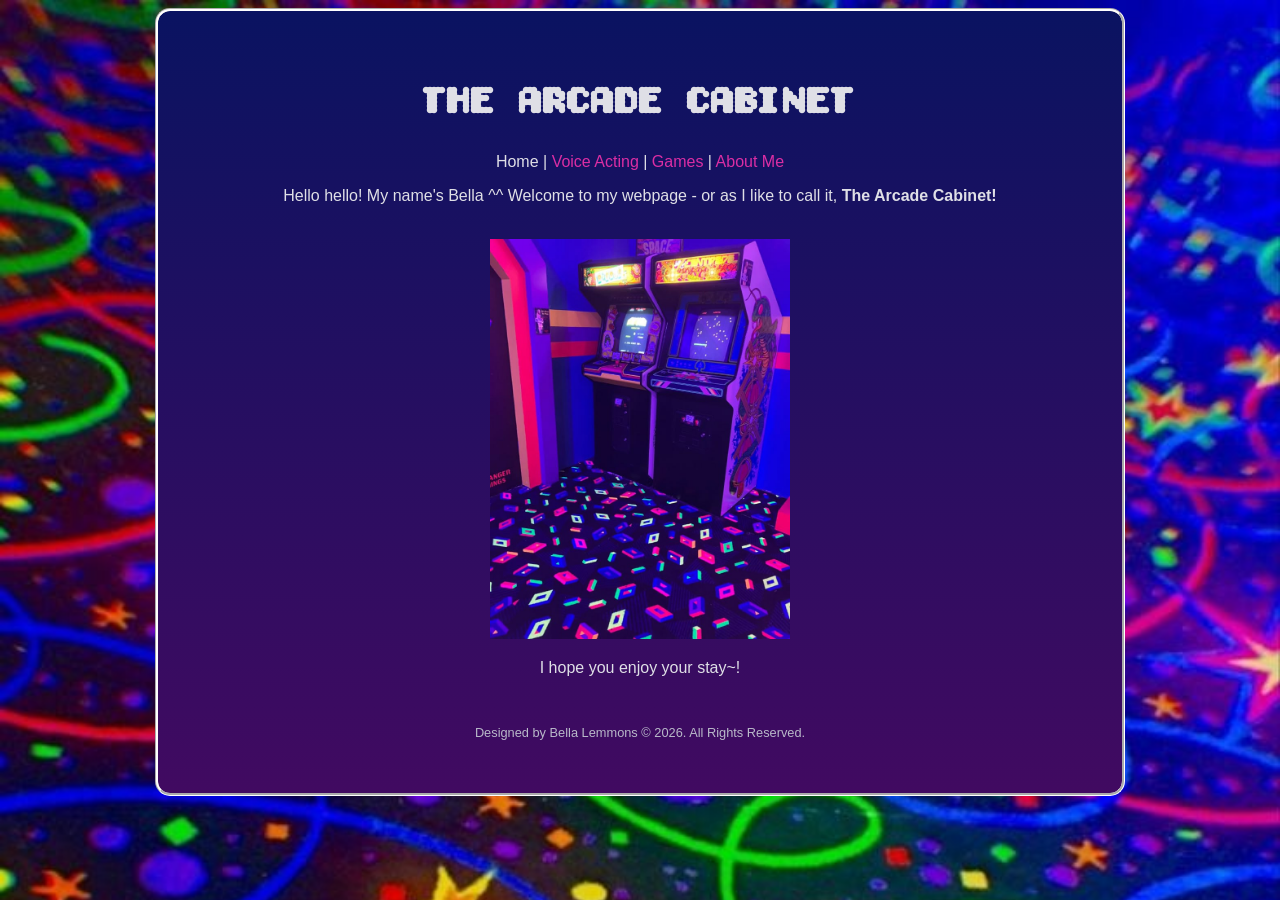
<file: index.html>
<!DOCTYPE html>
<html lang="en">
<head>
    <meta charset="UTF-8">
    <meta name="viewport" content="width=device-width, initial-scale=1.0">
    <title>The Arcade Cabinet | Home</title>
    <link rel="stylesheet" href="stylesheet.css">
</head>
<body>
    <div class="container">
    <header>
        <h1>THE ARCADE CABINET</h1>
        <nav>
            <p>
                Home | <a href="voicework.html">Voice Acting</a> | <a href="games.html">Games</a> | <a href="aboutme.html">About Me</a>
            </p>
        </nav>
    </header>
    <p>Hello hello! My name's Bella ^^ Welcome to my webpage - or as I like to call it,
    <b>The Arcade Cabinet!</b></p><br>
    <img id="arcade-machines" src="assets/arcade-machines.jpg" alt="A photo of two brightly-colored arcade machines.">
    <p>I hope you enjoy your stay~!</p>

    <footer>
        <p>Designed by Bella Lemmons &#169; 2026. All Rights Reserved.</p>
    </footer>
    
    </div>
</body>
</html>
</file>
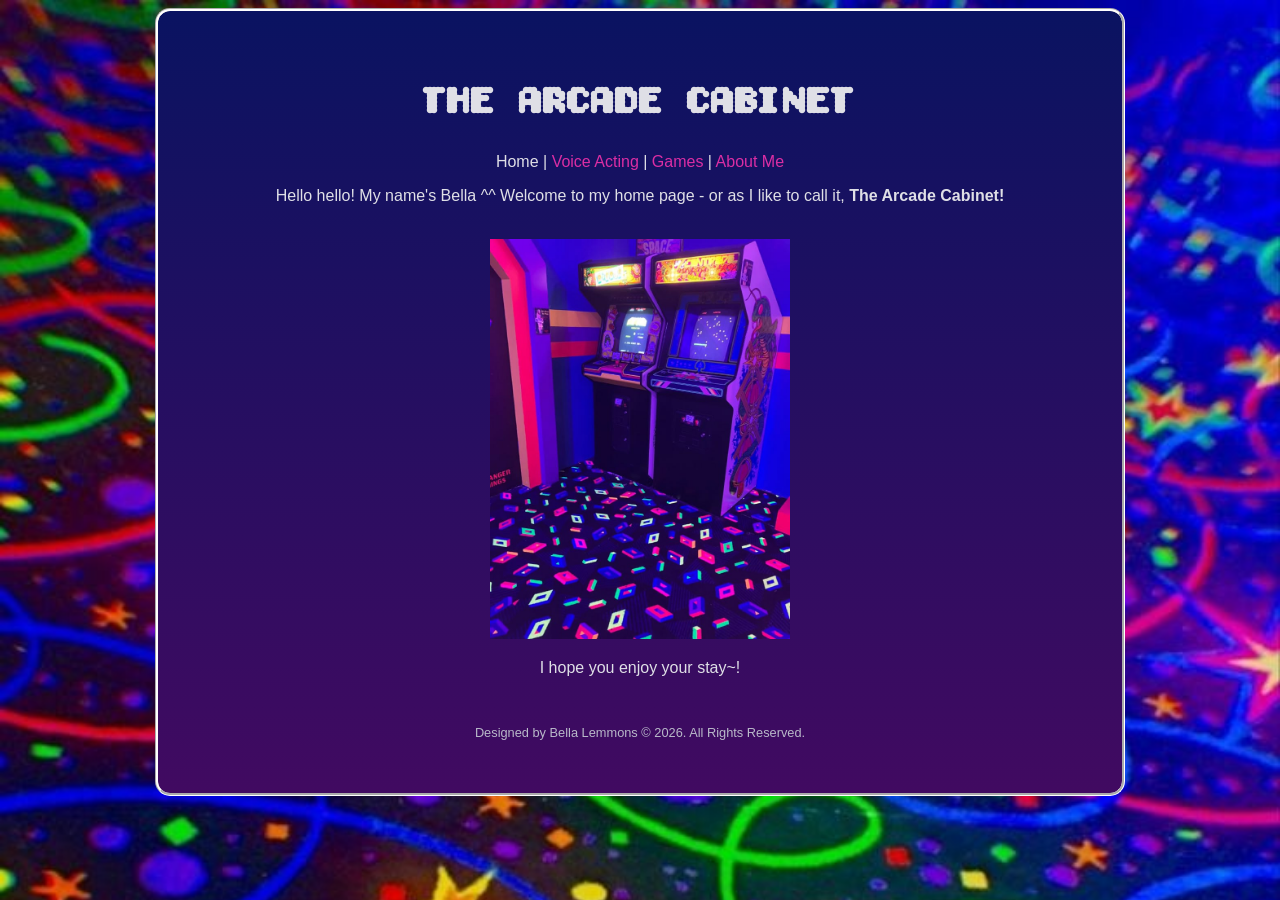
<file: My Website/index.html>
<!DOCTYPE html>
<html lang="en">
<head>
    <meta charset="UTF-8">
    <title>The Arcade Cabinet | Home</title>
    <link rel="stylesheet" href="stylesheet.css">
</head>
<body>
    <div class="container">
    <header>
        <h1>THE ARCADE CABINET</h1>
        <nav>
            <p>
                Home | <a href="voicework.html">Voice Acting</a> | <a href="games.html">Games</a> | <a href="aboutme.html">About Me</a>
            </p>
        </nav>
    </header>
    <p>Hello hello! My name's Bella ^^ Welcome to my home page - or as I like to call it,
    <b>The Arcade Cabinet!</b></p><br>
    <img id="arcade-machines" src="assets/arcade-machines.jpg" alt="A photo of two brightly-colored arcade machines.">
    <p>I hope you enjoy your stay~!</p>

    <footer>
        <p>Designed by Bella Lemmons &#169; 2026. All Rights Reserved.</p>
    </footer>
    
    </div>
</body>
</html>
</file>
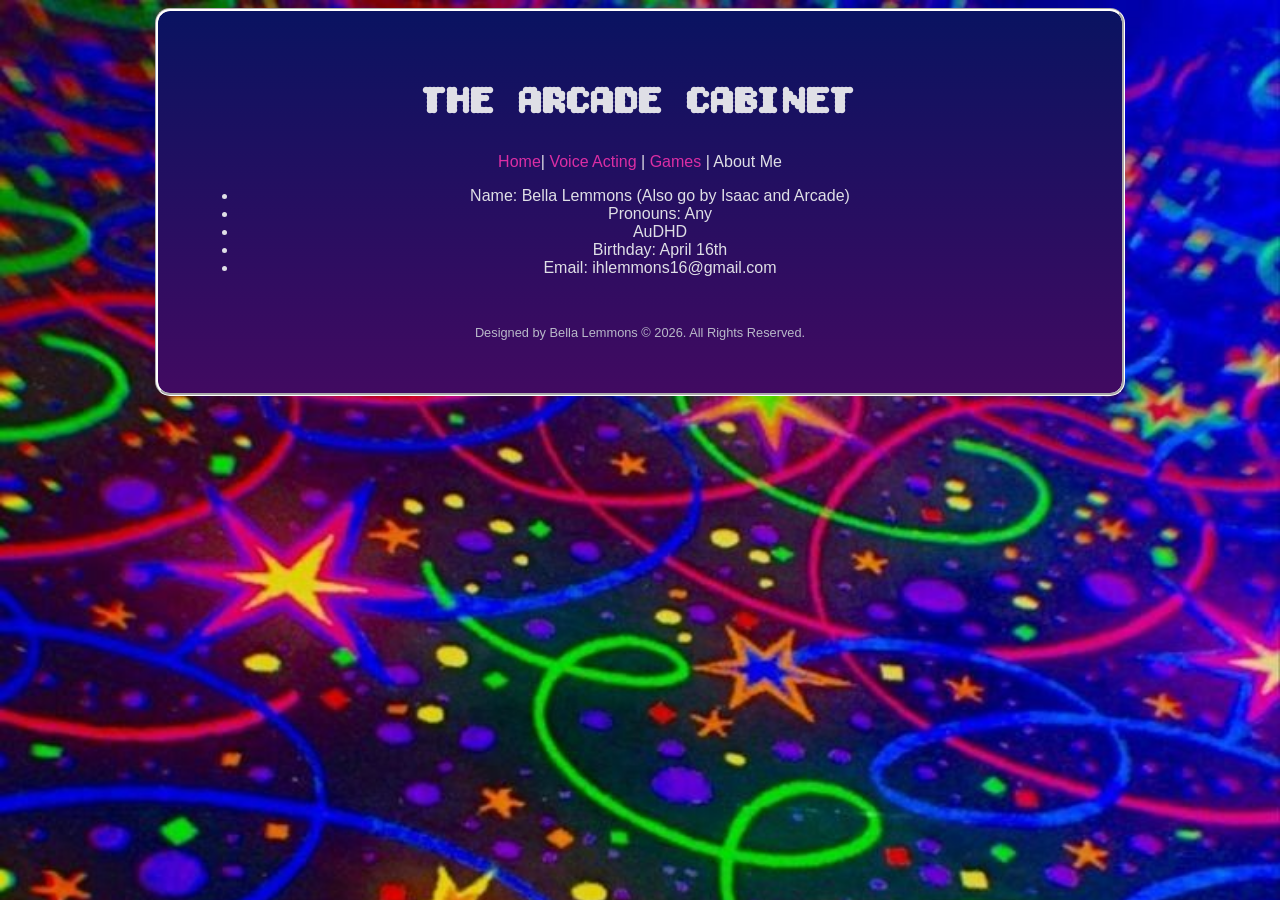
<file: aboutme.html>
<!DOCTYPE html>
<html lang="en">
    <head>
        <meta charset="UTF-8">
        <meta name="viewport" content="width=device-width, initial-scale=1.0">
        <title>The Arcade Cabinet | About Me</title>
        <link rel="stylesheet" href="stylesheet.css">
    </head>
<body>
    <div class="container">
        <header>
        <h1>THE ARCADE CABINET</h1>
        <nav>
            <p>
                <a href="index.html">Home</a>| <a href="voicework.html">Voice Acting</a> | <a href="games.html">Games</a> | About Me
            </p>
        </nav>
    </header>
    <ul>
        <li>Name: Bella Lemmons (Also go by Isaac and Arcade)</li>
        <li>Pronouns: Any</li>
        <li>AuDHD</li>
        <li>Birthday: April 16th</li>
        <li>Email: ihlemmons16@gmail.com</li>
    </ul>
        
    <footer>
        <p>Designed by Bella Lemmons &#169; 2026. All Rights Reserved.</p>
    </footer>

    </div>
</body>
</html>
</file>
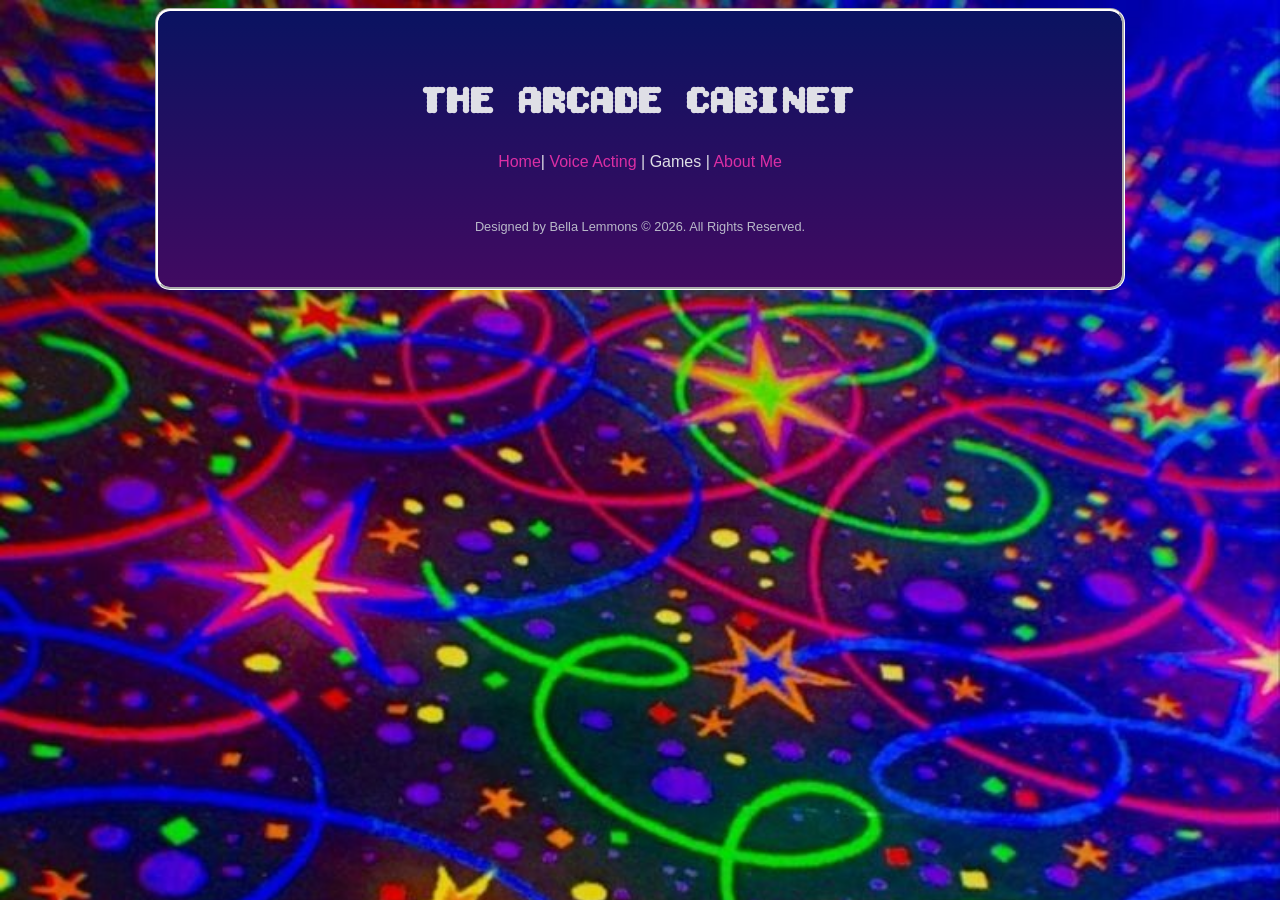
<file: games.html>
<!DOCTYPE html>
<html lang="en">
    <head>
        <meta charset="UTF-8">
        <meta name="viewport" content="width=device-width, initial-scale=1.0">
        <title>The Arcade Cabinet | Games</title>
        <link rel="stylesheet" href="stylesheet.css">
    </head>
<body>
    <div class="container">
        <header>
        <h1>THE ARCADE CABINET</h1>
        <nav>
            <p>
                <a href="index.html">Home</a>| <a href="voicework.html">Voice Acting</a> | Games | <a href="aboutme.html">About Me</a>
            </p>
        </nav>
    </header>
     <footer>
        <p>Designed by Bella Lemmons &#169; 2026. All Rights Reserved.</p>
    </footer>
    </div>
</body>
</html>
</file>
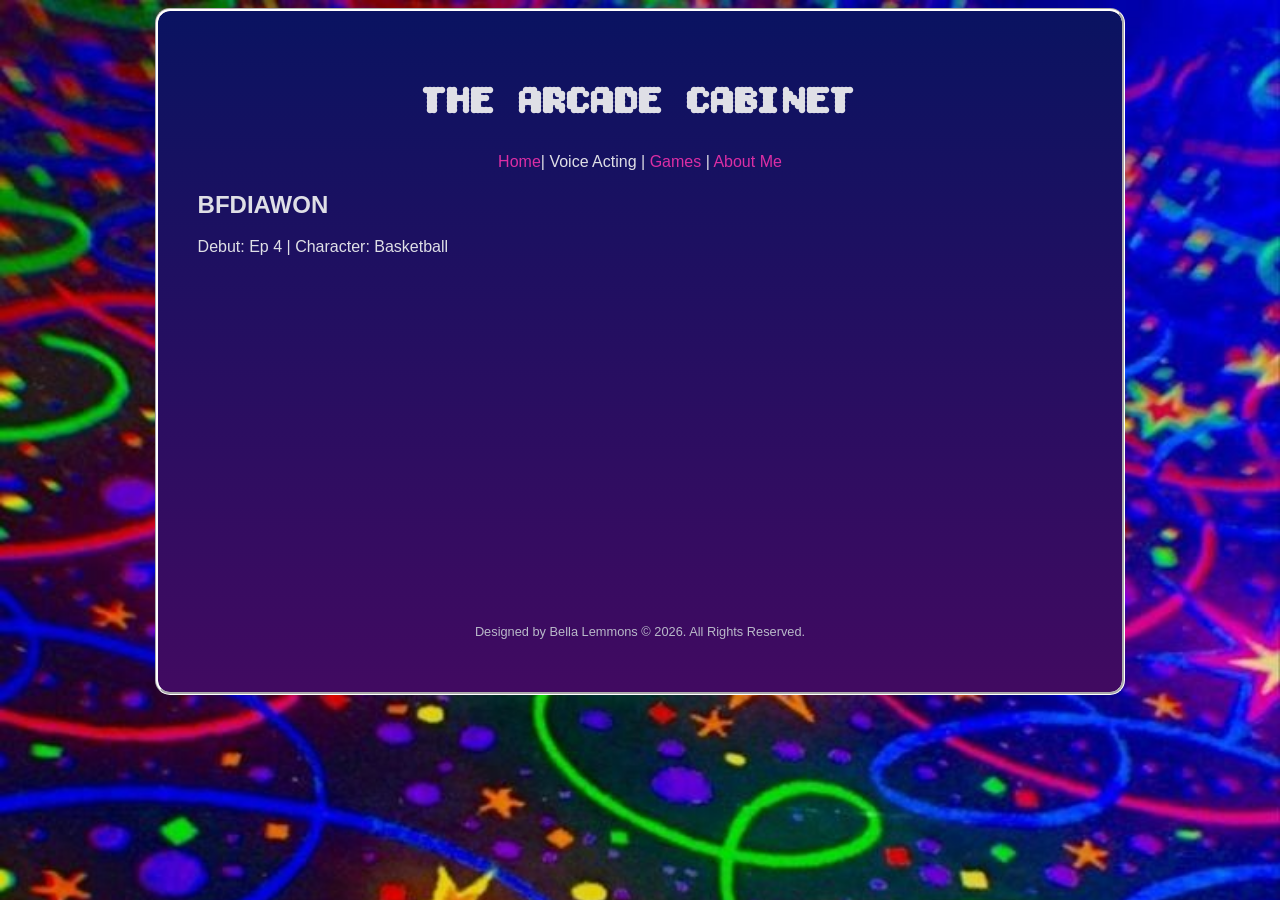
<file: voicework.html>
<!DOCTYPE html>
<html lang="en">
    <head>
        <meta charset="UTF-8">
        <meta name="viewport" content="width=device-width, initial-scale=1.0">
        <title>The Arcade Cabinet | Voice Acting</title>
        <link rel="stylesheet" href="stylesheet.css">
    </head>
<body>
    <div class="container">
        <header>
        <h1>THE ARCADE CABINET</h1>
        <nav>
            <p>
                <a href="index.html">Home</a>| Voice Acting | <a href="games.html">Games</a> | <a href="aboutme.html">About Me</a>
            </p>
        </nav>
    </header>
    <section>
        <div class="voicestuff">
            <!--TODOs: 
            -Make a separate container to display each separate series I voice for
            -Two tabs/dropdowns, one for my portfolio/examples and one for my published work?
            - 
            
            -->
            <h2 class="left">BFDIAWON</h2>
        <p class="left">Debut: Ep 4 | Character: Basketball</p>
        <iframe 
            width="560" height="315" src="https://www.youtube.com/embed/3jDrQse74fo?si=gUXOoCwfcyR-vlwY" 
            title="YouTube video player" frameborder="0" 
            allow="accelerometer; autoplay; clipboard-write; encrypted-media; gyroscope; picture-in-picture; web-share" 
            referrerpolicy="strict-origin-when-cross-origin" allowfullscreen>
        </iframe>
        <!--TODO: Make iframe responsive so it auto-adjusts on mobile-->
        </div>
        
    </section>

    <footer>
        <p>Designed by Bella Lemmons &#169; 2026. All Rights Reserved.</p>
    </footer>
    </div>
</body>
</html>
</file>
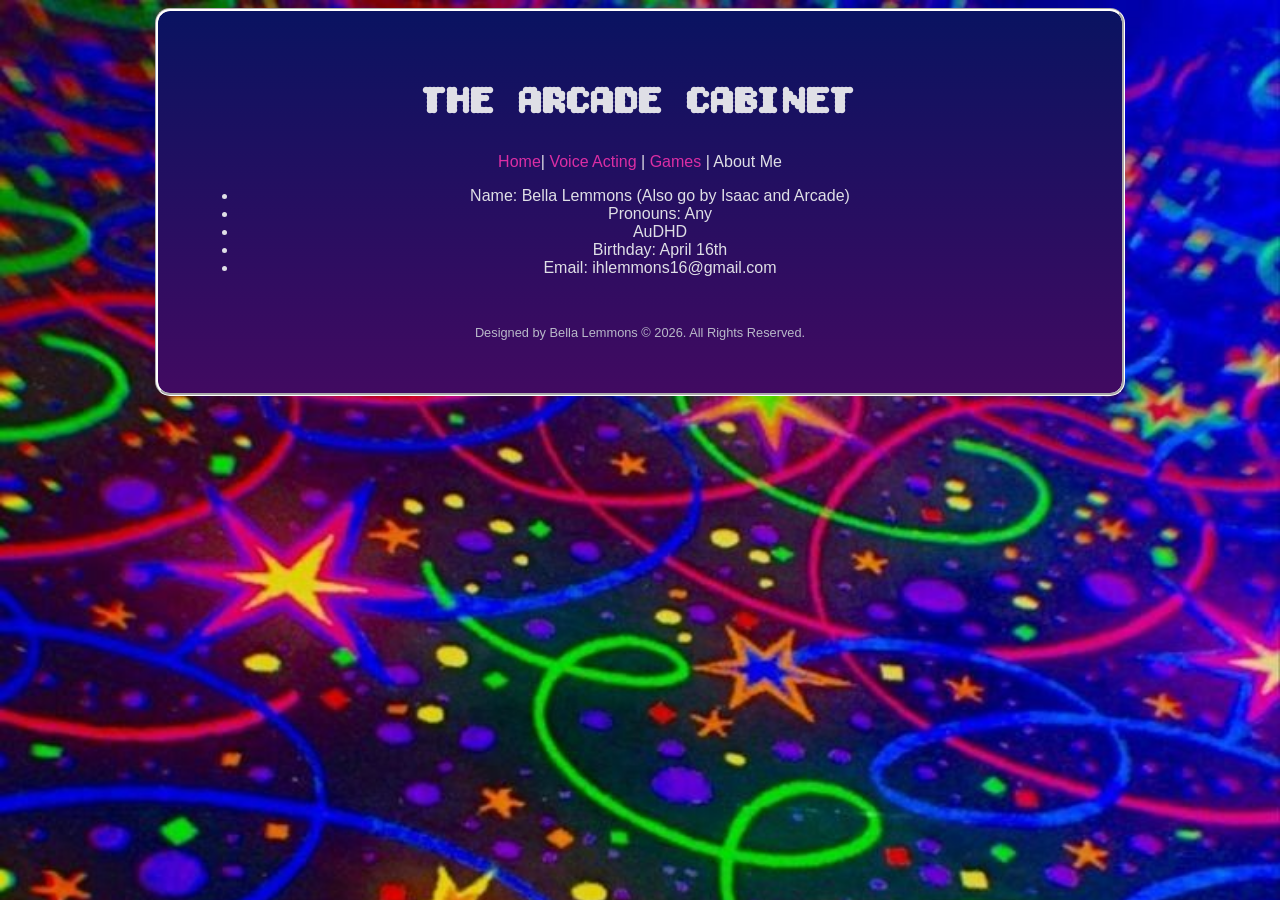
<file: My Website/aboutme.html>
<!DOCTYPE html>
<html lang="en">
    <head>
        <meta charset="UTF-8">
    <title>The Arcade Cabinet | About Me</title>
    <link rel="stylesheet" href="stylesheet.css">
    </head>
<body>
    <div class="container">
        <header>
        <h1>THE ARCADE CABINET</h1>
        <nav>
            <p>
                <a href="index.html">Home</a>| <a href="voicework.html">Voice Acting</a> | <a href="games.html">Games</a> | About Me
            </p>
        </nav>
    </header>
    <ul>
        <li>Name: Bella Lemmons (Also go by Isaac and Arcade)</li>
        <li>Pronouns: Any</li>
        <li>AuDHD</li>
        <li>Birthday: April 16th</li>
        <li>Email: ihlemmons16@gmail.com</li>
    </ul>
        
    <footer>
        <p>Designed by Bella Lemmons &#169; 2026. All Rights Reserved.</p>
    </footer>

    </div>
</body>
</html>
</file>
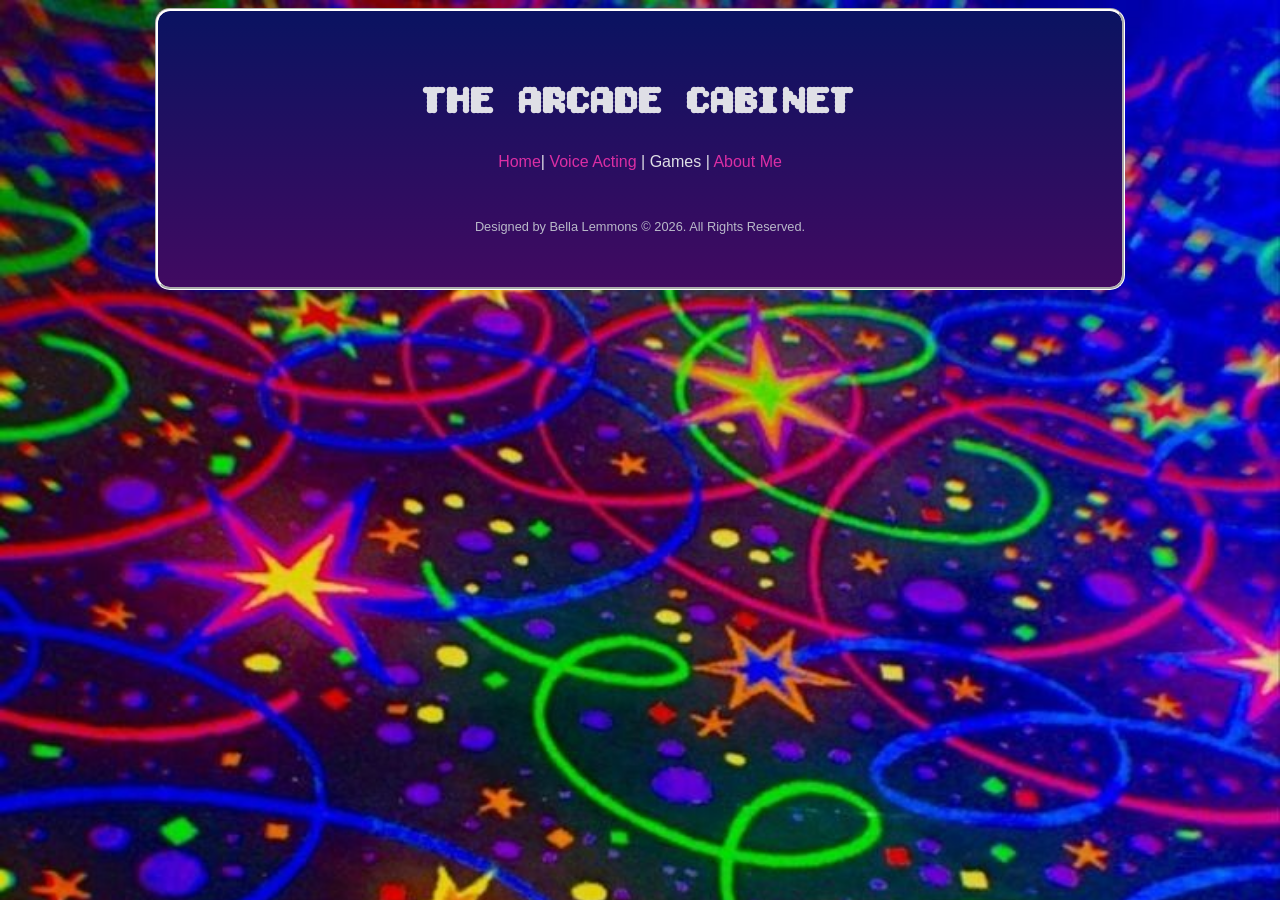
<file: My Website/games.html>
<!DOCTYPE html>
<html lang="en">
    <head>
        <meta charset="UTF-8">
    <title>The Arcade Cabinet | Games</title>
    <link rel="stylesheet" href="stylesheet.css">
    </head>
<body>
    <div class="container">
        <header>
        <h1>THE ARCADE CABINET</h1>
        <nav>
            <p>
                <a href="index.html">Home</a>| <a href="voicework.html">Voice Acting</a> | Games | <a href="aboutme.html">About Me</a>
            </p>
        </nav>
    </header>
     <footer>
        <p>Designed by Bella Lemmons &#169; 2026. All Rights Reserved.</p>
    </footer>
    </div>
</body>
</html>
</file>
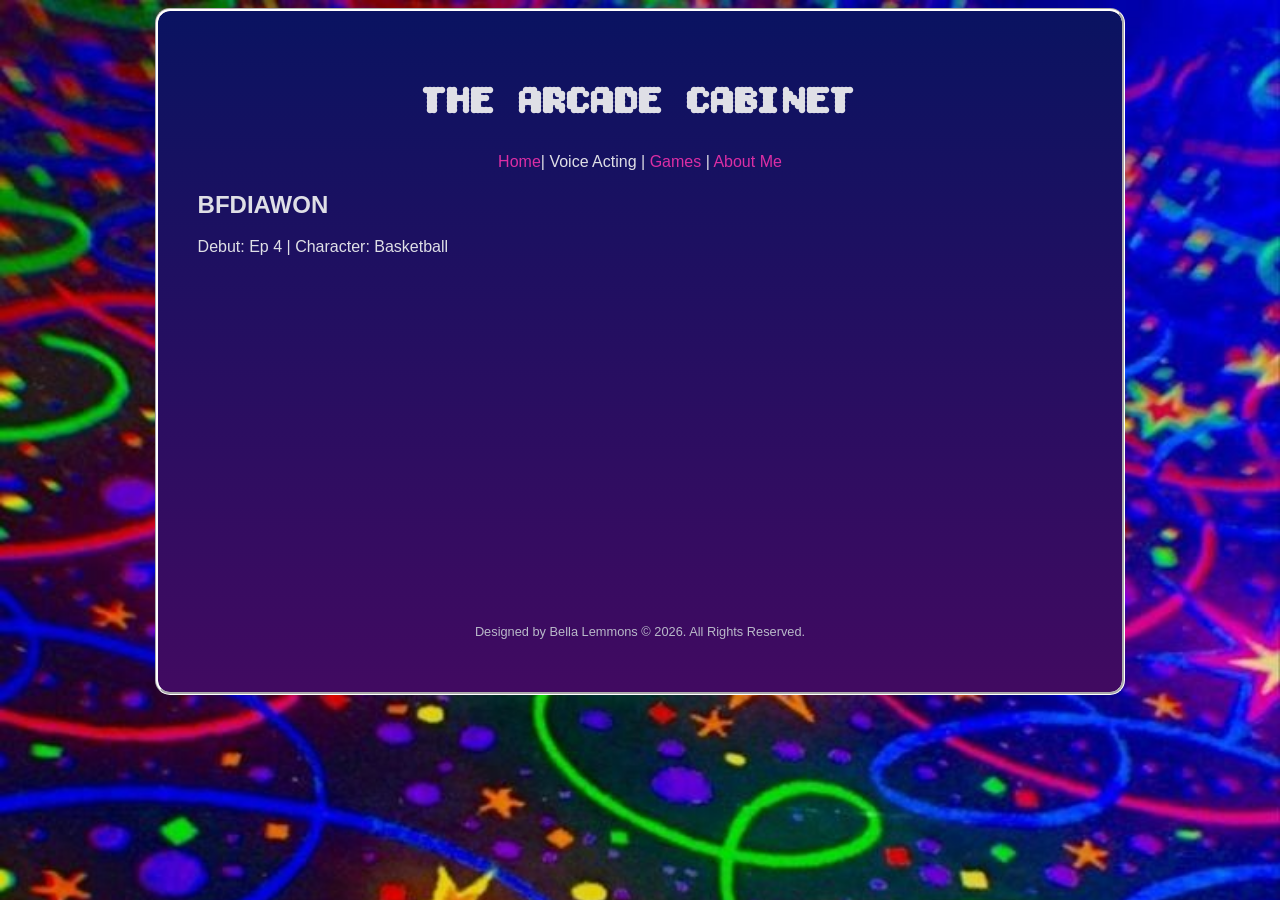
<file: My Website/voicework.html>
<!DOCTYPE html>
<html lang="en">
    <head>
        <meta charset="UTF-8">
    <title>The Arcade Cabinet | Voice Acting</title>
    <link rel="stylesheet" href="stylesheet.css">
    </head>
<body>
    <div class="container">
        <header>
        <h1>THE ARCADE CABINET</h1>
        <nav>
            <p>
                <a href="index.html">Home</a>| Voice Acting | <a href="games.html">Games</a> | <a href="aboutme.html">About Me</a>
            </p>
        </nav>
    </header>
    <section>
        <div class="voicestuff">
            <!--TODOs: 
            -Make a separate container to display each separate series I voice for
            -Two tabs/dropdowns, one for my portfolio/examples and one for my published work?
            - 
            
            -->
            <h2 class="left">BFDIAWON</h2>
        <p class="left">Debut: Ep 4 | Character: Basketball</p>
        <iframe 
            width="560" height="315" src="https://www.youtube.com/embed/3jDrQse74fo?si=gUXOoCwfcyR-vlwY" 
            title="YouTube video player" frameborder="0" 
            allow="accelerometer; autoplay; clipboard-write; encrypted-media; gyroscope; picture-in-picture; web-share" 
            referrerpolicy="strict-origin-when-cross-origin" allowfullscreen>
        </iframe>
        </div>
        
    </section>

    <footer>
        <p>Designed by Bella Lemmons &#169; 2026. All Rights Reserved.</p>
    </footer>
    </div>
</body>
</html>
</file>
<file: stylesheet.css>
@import url(https://fonts.googleapis.com/css?family=Bitcount);

h1{
    text-align: center;
    font-family: 'Bitcount', "Courier New", Courier, monospace;
    font-size: 40px;
}

body{
    font-family: Arial, Arial, Helvetica, sans-serif;
    background-image: url("assets/arcade-floor.jpg");
    background-repeat: no-repeat;
    background-attachment: fixed;
    background-size: cover;
    text-align: center;
    color: #dfdfe6;
}

.container {
    background: linear-gradient(#0a1361, #410a61), #0a1361;
    max-width: 70%;
    height: 100%;
    padding: 40px;
    margin: auto;
    border-radius: 15px;
    border-style: groove;
    border-color: white;
}

#arcade-machines{
    width: 300px;
    height: 400px;
}
a{
    text-decoration: none;
}
a:link{
    color: #db2ea4;
}

a:active{
    color:#db532e;
}

a:visited{
    color:#db831f;
}

a:hover{
    color: #f2b955;
}

.left{
    text-align: left;
}

footer{
    color: #b9b9c9;
    font-size: 0.8rem;
    padding-top: 20px;
    
}
</file>
<file: My Website/stylesheet.css>
@import url(https://fonts.googleapis.com/css?family=Bitcount);

h1{
    text-align: center;
    font-family: 'Bitcount', "Courier New", Courier, monospace;
    font-size: 40px;
}

body{
    font-family: Arial, Arial, Helvetica, sans-serif;
    background-image: url("assets/arcade-floor.jpg");
    background-repeat: no-repeat;
    background-attachment: fixed;
    background-size: cover;
    text-align: center;
    color: #dfdfe6;
}

.container {
    background: linear-gradient(#0a1361, #410a61), #0a1361;
    max-width: 70%;
    height: 100%;
    padding: 40px;
    margin: auto;
    border-radius: 15px;
    border-style: groove;
    border-color: white;
}

#arcade-machines{
    width: 300px;
    height: 400px;
}
a{
    text-decoration: none;
}
a:link{
    color: #db2ea4;
}

a:active{
    color:#db532e;
}

a:visited{
    color:#db831f;
}

a:hover{
    color: #f2b955;
}

.left{
    text-align: left;
}

footer{
    color: #b9b9c9;
    font-size: 0.8rem;
    padding-top: 20px;
    
}
</file>
